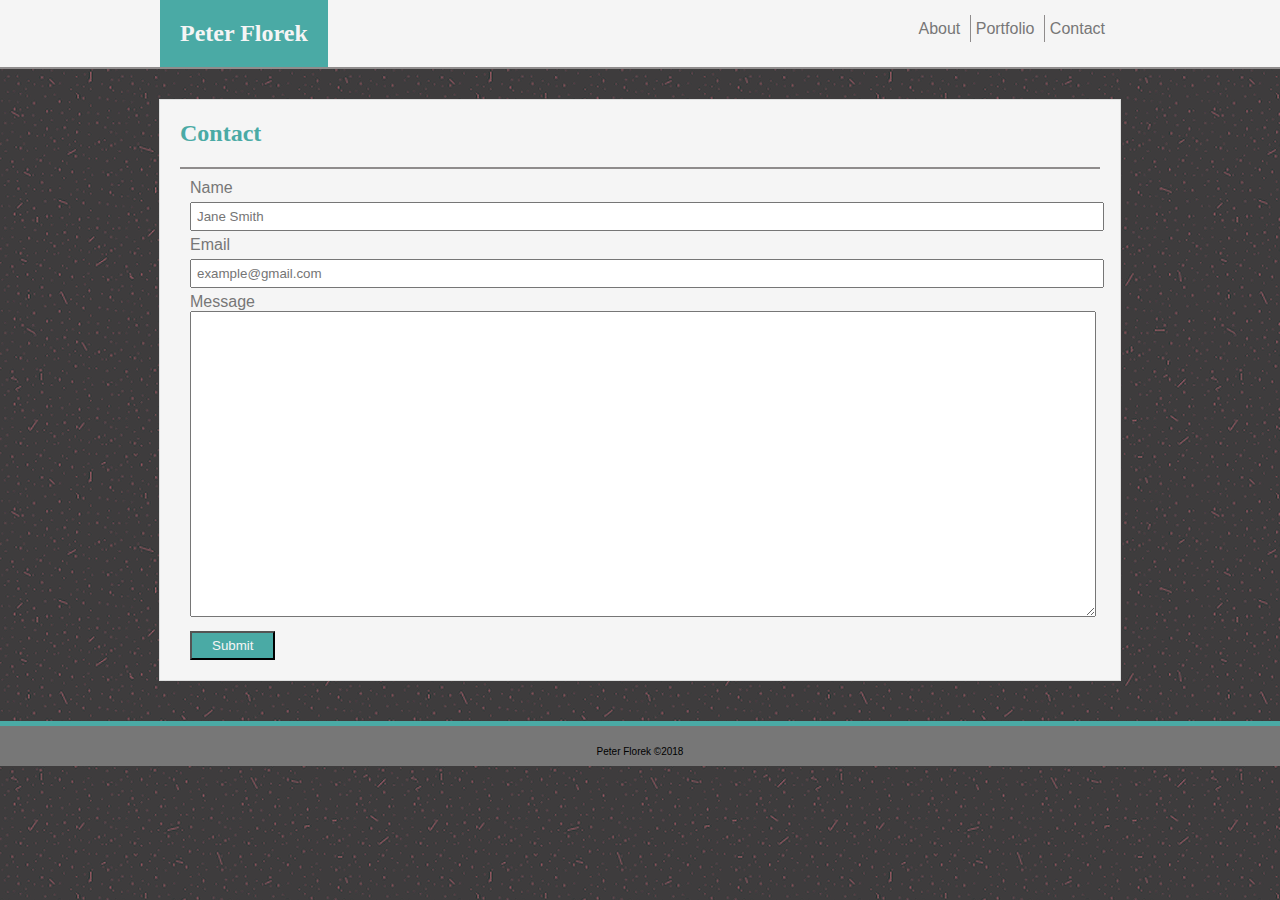
<file: contact.html>
<!DOCTYPE html>
<html lang="en">

<head>

  <meta charset="UTF-8">
  <meta name="viewport" content="width=device-width, initial-scale=1.0">
  <meta http-equiv="X-UA-Compatible" content="ie=edge">
  <title>Florek Portfolio</title>
  <link rel="stylesheet" type="text/css" href="Assets/css/style.css">

</head>

<body>

  <header>
    <div class="headContain">
      <h2 class="nameHeading">
        Peter Florek
      </h2>

      <div class="links">
        <a class="aboutLink" href="index.html">
          About
        </a>

        <a class="portLink" href="portfolio.html">
          Portfolio
        </a>

        <a class="contactLink" href="contact.html">
          Contact
        </a>
      </div>
    </div>

  </header>

  <div class="mainContain">

    <h2 class="heading">
      Contact
    </h2>

    <div class="formContain">
      <form>
        Name
        <br>
        <input type="text" name="name" placeholder="Jane Smith">
        <br>
        Email
        <br>
        <input type="text" name="email" placeholder="example@gmail.com">
        <br>
        Message
        <br>
        <textarea name="message" style="width:100%" rows="20">
        </textarea>  
        <button>
          Submit
        </button>
      </form>
    </div>



  </div>

  <footer>
    Peter Florek &copy;2018
  </footer>

</body>

</html>
</file>
<file: Assets/css/style.css>
/* * {
    border: 1px dotted black;
} */

body {
    background-image: url(../images/pink-dust.png);
    font-family: 'Arial', 'Helvetica Neue', Helvetica, sans-serif;
    margin: 0px;
}

header{
    background-color: whitesmoke;
    border-bottom: 2px solid rgb(143, 140, 140);
    overflow: auto;
}

h2 {
    font-family:'Georgia', Times, 'Times New Roman', serif;
}

.headContain {
    width: 960px;
    margin: 0px auto;
}

.links {
    text-align: right;
    padding: 20px 10px;
}

a {
    color: #777;
    padding: 5px;
    border-right: 1px solid rgb(143, 140, 140);
    text-decoration: none;
}

a:hover {
    border-bottom: 1px solid #777;
}

.contactLink {
    border: none;
}

.nameHeading {
    float: left;
    margin: 0px;
    padding: 20px;
    color: whitesmoke;
    background-color: #4aaaa5;
}

.heading {
    margin: 0px 20px;
    padding: 20px 20px 20px 0px;
    border-bottom: 2px solid rgb(143, 140, 140);
    color: #4aaaa5;
}

.mainContain {
    clear: both;
    margin: 30px auto 0px auto;
    width: 960px;
    border: 1px solid #dddddd;
    background-color: whitesmoke;
    overflow: auto;
}


/* BEGIN--Styles specific to Portfolio */
.portHeading {
    margin: 0px 0px 0px 20px;
    padding: 20px 20px 20px 0px;
    border-bottom: 2px solid rgb(143, 140, 140);
    color: #4aaaa5;
}

.portContainer {
    position: relative;
    float: left;
    width: 300px;
    height: 200px;
    margin: 20px;
    text-align: center;
    color: white;
}

.portText {
    position: absolute;
    width: 100%;
    padding: 10px 0px;
    background-color: #4aaaa5;
    bottom: 30px;
}
/* END--Styles specific to Portfolio */

form{
    padding: 0px 20px;
    margin: 10px;
    border: none;
    color: #777;
}

p {
    line-height: 2em;
    color: #777;
    margin: 20px;
}

img {
    float: left;
    padding: 20px;
}

.portImg {
    padding: 0px;
    height: 100%;
}

input {
    width: 100%;
    padding: 5px;
    margin: 5px 0px;
}

button {
    background-color: #4aaaa5;
    padding: 5px 20px;
    margin: 10px 0px;
    color: whitesmoke;
}

footer {
    clear: both;
    font-size: 10px;
    background-color: #777;
    border-top: 5px solid #4aaaa5;
    text-align: center;
    margin-top: 40px;
    padding: 20px 10px 0px 10px;
    height: 20px;
}
</file>
